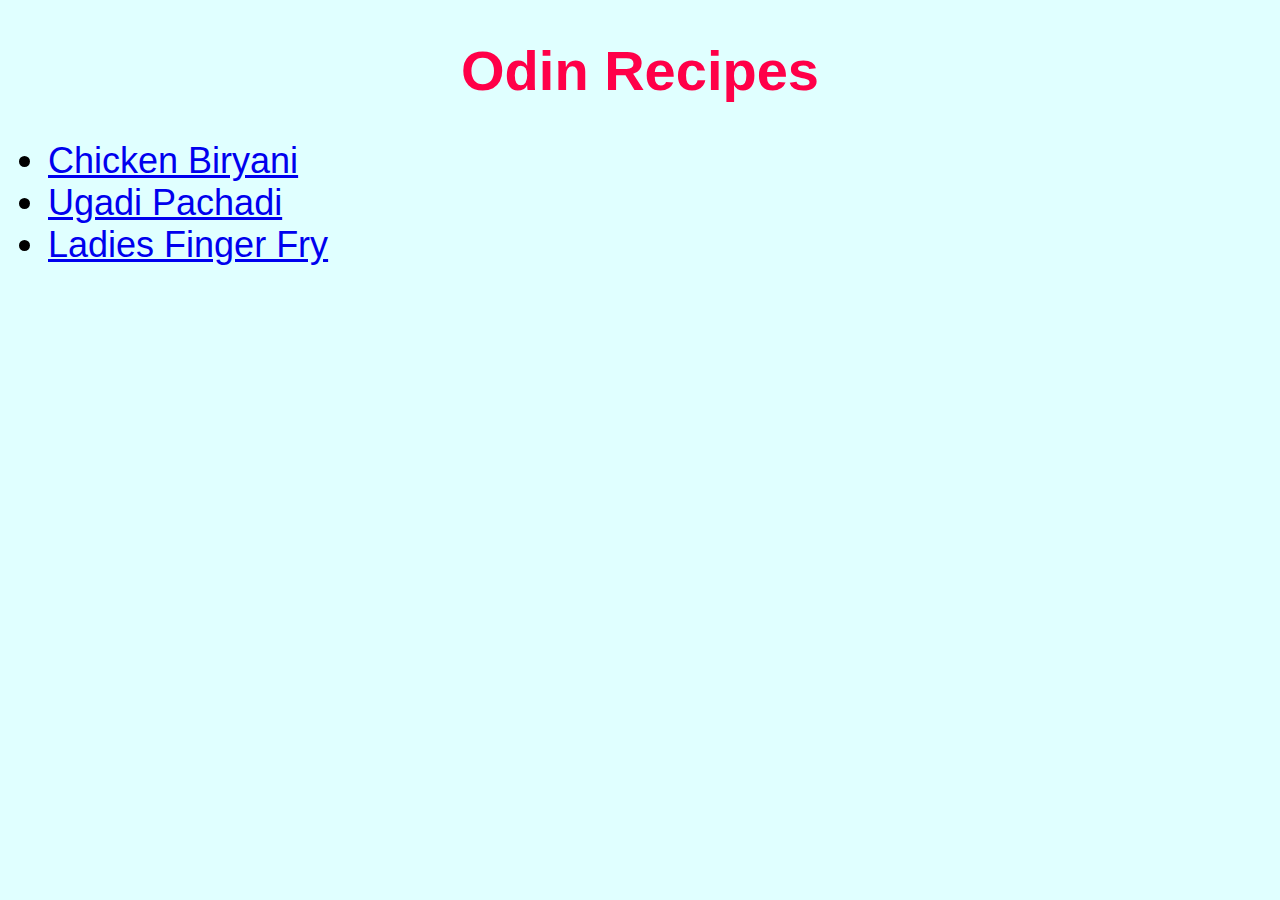
<file: index.html>
<!DOCTYPE html>
<html lang="en">
    <head>
        <meta charset="UTF-8">
        <title>
            Odin Recipes
        </title>
        <link rel="stylesheet" href="style.css">
    </head>
    <body>
        <h1>Odin Recipes</h1>
        <ul id="main">
            <li><a href="./recipes/chickenbiryani.html">Chicken Biryani</a></li>
            <li><a href="./recipes/ugadipachadi.html">Ugadi Pachadi</a></li>
            <li><a href="./recipes/ladiesfingerfry.html">Ladies Finger Fry</a></li>
        </ul>      
    </body>
</html>
</file>
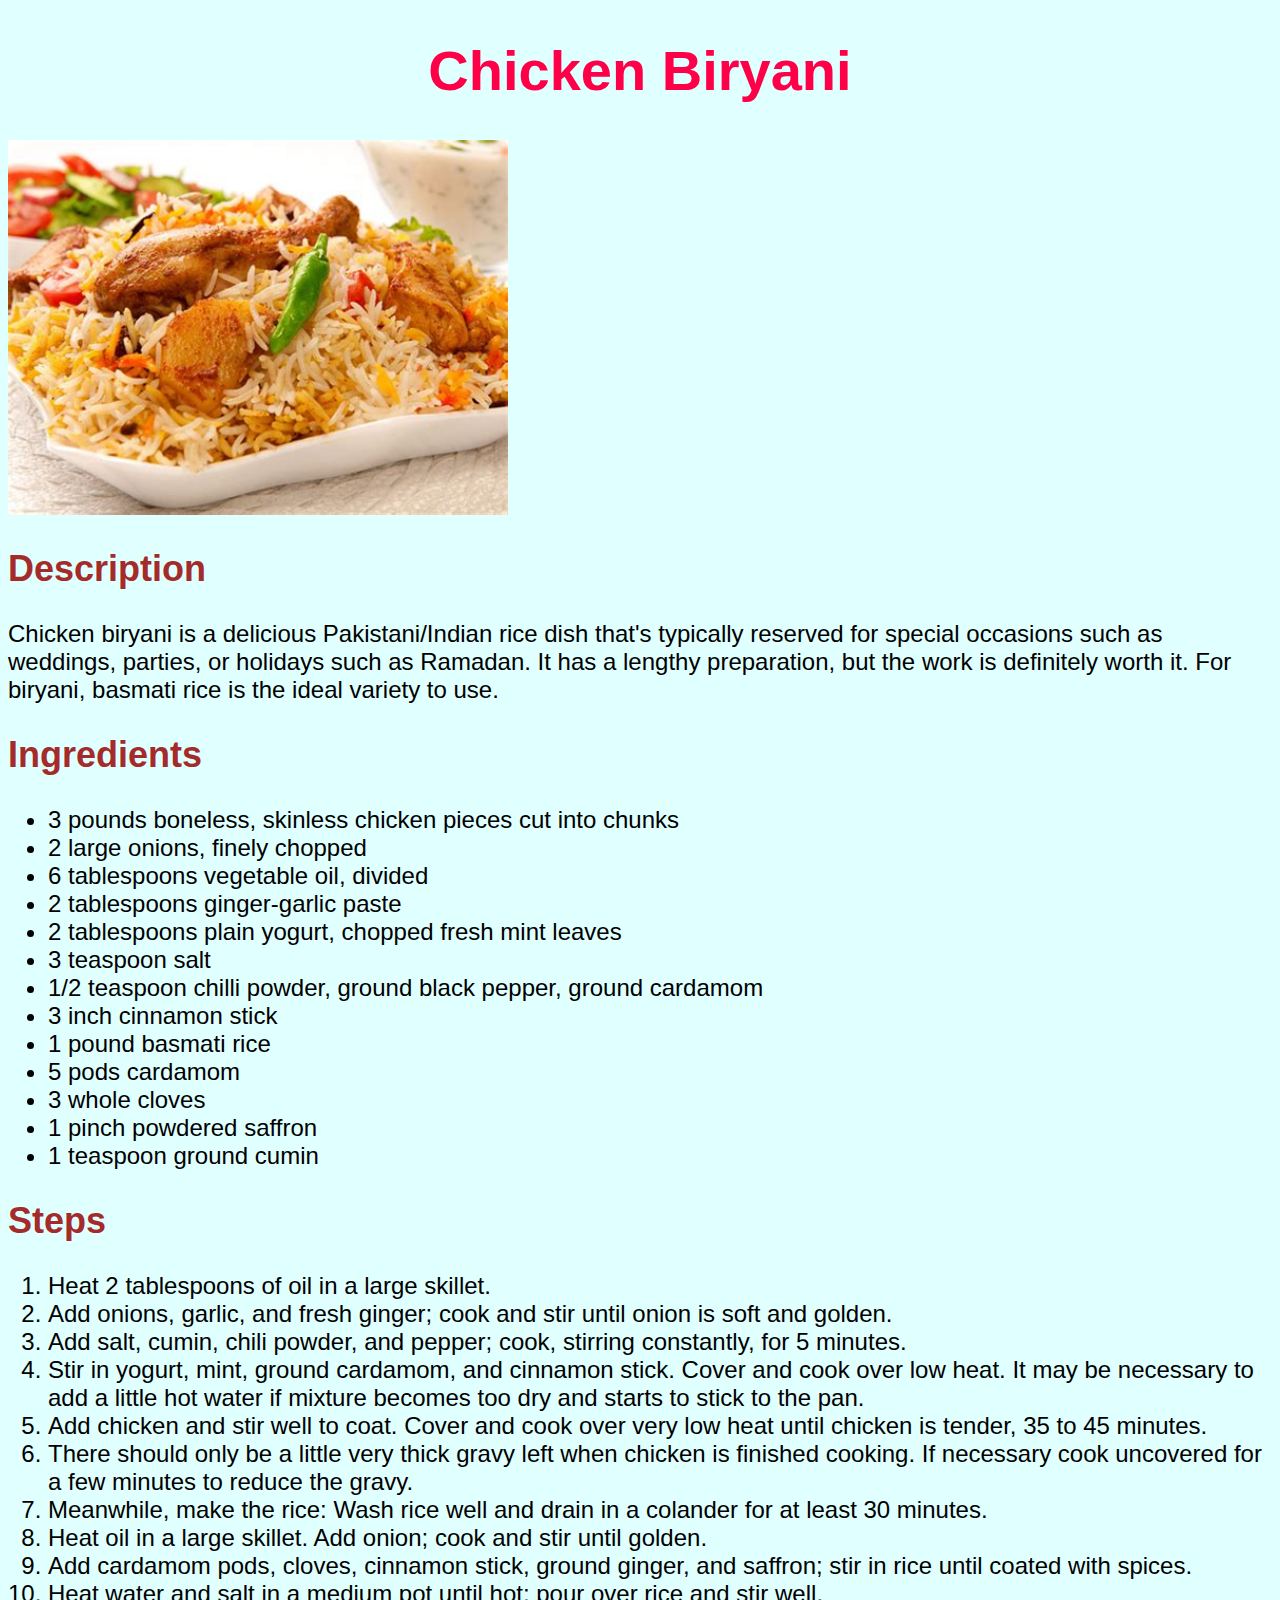
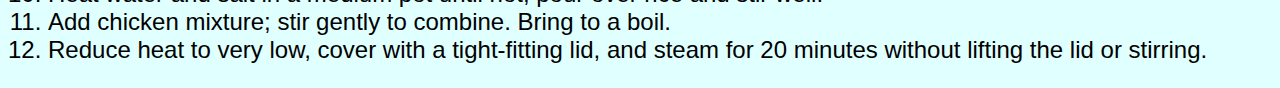
<file: recipes/chickenbiryani.html>
<!DOCTYPE html>
<html lang="en">
    <head>
        <meta charset="UTF-8">
        <title>
            Chicken Biryani
        </title>
        <link rel="stylesheet" href="../style.css">
    </head>
    <body>
        <h1>Chicken Biryani</h1>
        <img src="../images/chickenbiryani.jpeg" alt="Delicious Chicken Biryani">
        <h2>Description</h2>
        <p>
            Chicken biryani is a delicious Pakistani/Indian rice dish that's typically reserved for special occasions such as weddings, parties, or holidays such as Ramadan. It has a lengthy preparation, but the work is definitely worth it. For biryani, basmati rice is the ideal variety to use.
        </p>
        <h2>Ingredients</h2>
        <ul class="ingds">
            <li>3 pounds boneless, skinless chicken pieces cut into chunks</li>
            <li>2 large onions, finely chopped</li>
            <li>6 tablespoons vegetable oil, divided</li>
            <li>2 tablespoons ginger-garlic paste</li>
            <li>2 tablespoons plain yogurt, chopped fresh mint leaves</li>
            <li>3 teaspoon salt</li>
            <li>1/2 teaspoon chilli powder, ground black pepper, ground cardamom</li>
            <li>3 inch cinnamon stick</li>
            <li>1 pound basmati rice</li>
            <li>5 pods cardamom</li>
            <li>3 whole cloves</li>
            <li>1 pinch powdered saffron</li>
            <li>1 teaspoon ground cumin</li>
        </ul>
        <h2>Steps</h2>
        <ol class="stps">
            <li>Heat 2 tablespoons of oil in a large skillet.</li>
            <li>Add onions, garlic, and fresh ginger; cook and stir until onion is soft and golden.</li>
            <li>Add salt, cumin, chili powder, and pepper; cook, stirring constantly, for 5 minutes.</li>
            <li>Stir in yogurt, mint, ground cardamom, and cinnamon stick. Cover and cook over low heat. It may be necessary to add a little hot water if mixture becomes too dry and starts to stick to the pan. </li>
            <li>Add chicken and stir well to coat. Cover and cook over very low heat until chicken is tender, 35 to 45 minutes.</li>
            <li>There should only be a little very thick gravy left when chicken is finished cooking. If necessary cook uncovered for a few minutes to reduce the gravy. </li>
            <li>Meanwhile, make the rice: Wash rice well and drain in a colander for at least 30 minutes. </li>
            <li>Heat oil in a large skillet. Add onion; cook and stir until golden.</li>
            <li>Add cardamom pods, cloves, cinnamon stick, ground ginger, and saffron; stir in rice until coated with spices. </li>
            <li>Heat water and salt in a medium pot until hot; pour over rice and stir well. </li>
            <li>Add chicken mixture; stir gently to combine. Bring to a boil. </li>
            <li>Reduce heat to very low, cover with a tight-fitting lid, and steam for 20 minutes without lifting the lid or stirring. </li>
        </ol>
    </body>
</html>
</file>
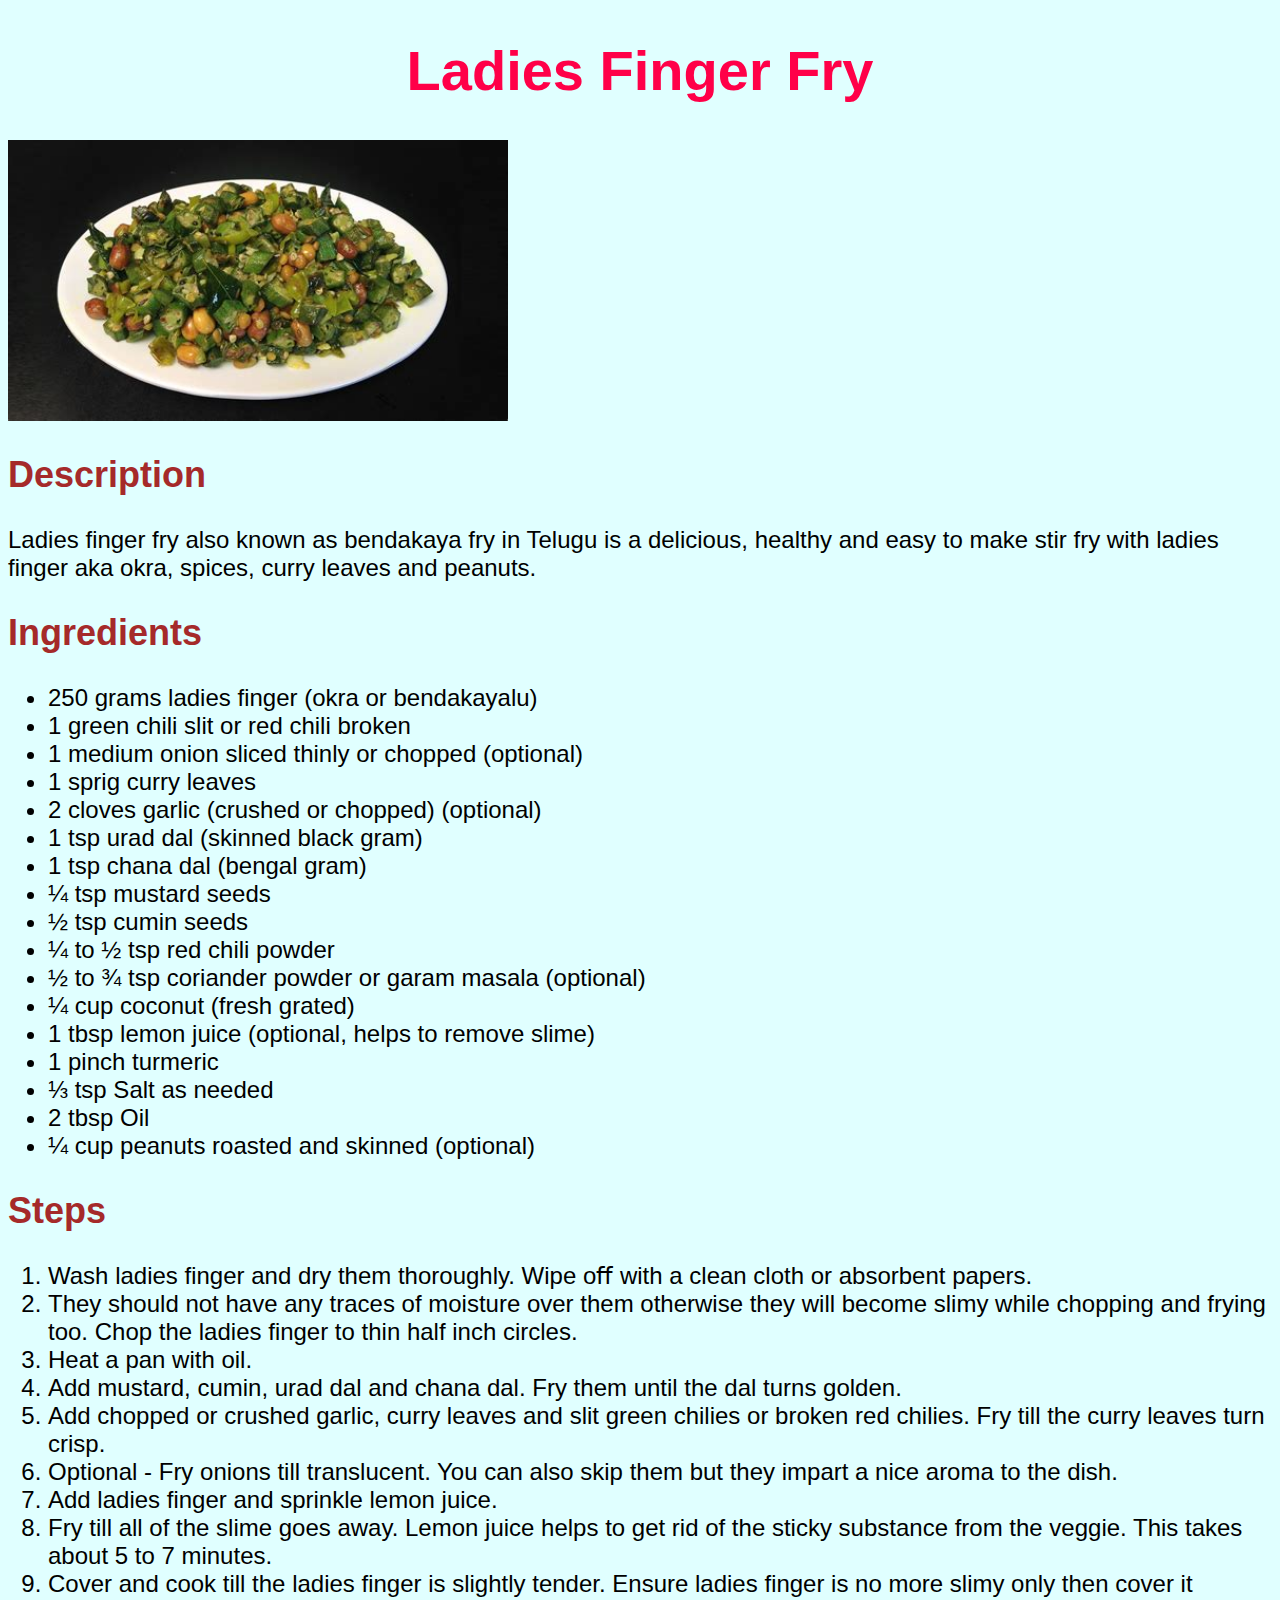
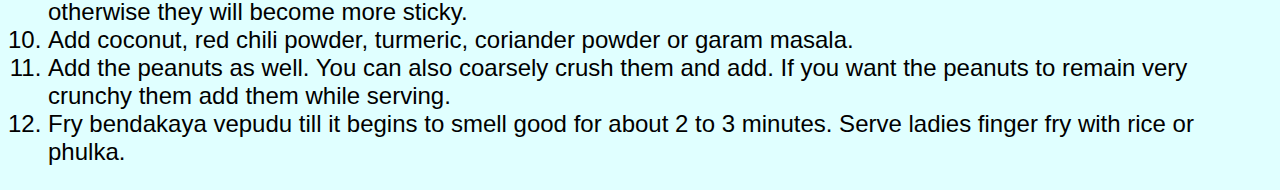
<file: recipes/ladiesfingerfry.html>
<!DOCTYPE html>
<html lang="en">
    <head>
        <meta charset="UTF-8">
        <title>
            Ladies Finger Fry
        </title>
        <link rel="stylesheet" href="../style.css">
    </head>
    <body>
        <h1>Ladies Finger Fry</h1>
        <img src="../images/ladiesfingerfry.jpeg" alt="Delicious Ladies Finger Fry Curry">
        <h2>Description</h2>
        <p>
            Ladies ﬁnger fry also known as bendakaya fry in Telugu is a delicious, healthy and easy to make stir fry with ladies ﬁnger aka okra, spices, curry leaves and peanuts.
        </p>
        <h2>Ingredients</h2>
        <ul class="ingds">
            <li>250 grams ladies ﬁnger (okra or bendakayalu)</li>
            <li>1 green chili slit or red chili broken</li>
            <li>1 medium onion sliced thinly or chopped (optional)</li>
            <li>1 sprig curry leaves</li>
            <li>2 cloves garlic (crushed or chopped) (optional)</li>
            <li>1 tsp urad dal (skinned black gram)</li>
            <li>1 tsp chana dal (bengal gram)</li>
            <li>¼ tsp mustard seeds</li>
            <li>½ tsp cumin seeds</li>
            <li>¼ to ½ tsp red chili powder</li>
            <li>½ to ¾ tsp coriander powder or garam masala (optional)</li>
            <li>¼ cup coconut (fresh grated)</li>
            <li>1 tbsp lemon juice (optional, helps to remove slime)</li>
            <li>1 pinch turmeric</li>
            <li>⅓ tsp Salt as needed</li>
            <li>2 tbsp Oil</li>
            <li>¼ cup peanuts roasted and skinned (optional)</li>
        </ul>
        <h2>Steps</h2>
        <ol class="stps">
            <li>Wash ladies ﬁnger and dry them thoroughly. Wipe oﬀ with a clean cloth or absorbent papers.</li>
            <li>They should not have any traces of moisture over them otherwise they will become slimy while chopping and frying too. Chop the ladies ﬁnger to thin half inch circles.</li>
            <li>Heat a pan with oil.</li>
            <li>Add mustard, cumin, urad dal and chana dal. Fry them until the dal turns golden.</li>
            <li>Add chopped or crushed garlic, curry leaves and slit green chilies or broken red chilies. Fry till the curry leaves turn crisp.</li>
            <li>Optional - Fry onions till translucent. You can also skip them but they impart a nice aroma to the dish.</li>
            <li>Add ladies ﬁnger and sprinkle lemon juice.</li>
            <li>Fry till all of the slime goes away. Lemon juice helps to get rid of the sticky substance from the veggie. This takes about 5 to 7 minutes.</li>
            <li>Cover and cook till the ladies ﬁnger is slightly tender. Ensure ladies ﬁnger is no more slimy only then cover it otherwise they will become more sticky.</li>
            <li>Add coconut, red chili powder, turmeric, coriander powder or garam masala.</li>
            <li>Add the peanuts as well. You can also coarsely crush them and add. If you want the peanuts to remain very crunchy them add them while serving.</li>
            <li>Fry bendakaya vepudu till it begins to smell good for about 2 to 3 minutes. Serve ladies ﬁnger fry with rice or phulka.</li>
        </ol>
    </body>
</html>
</file>
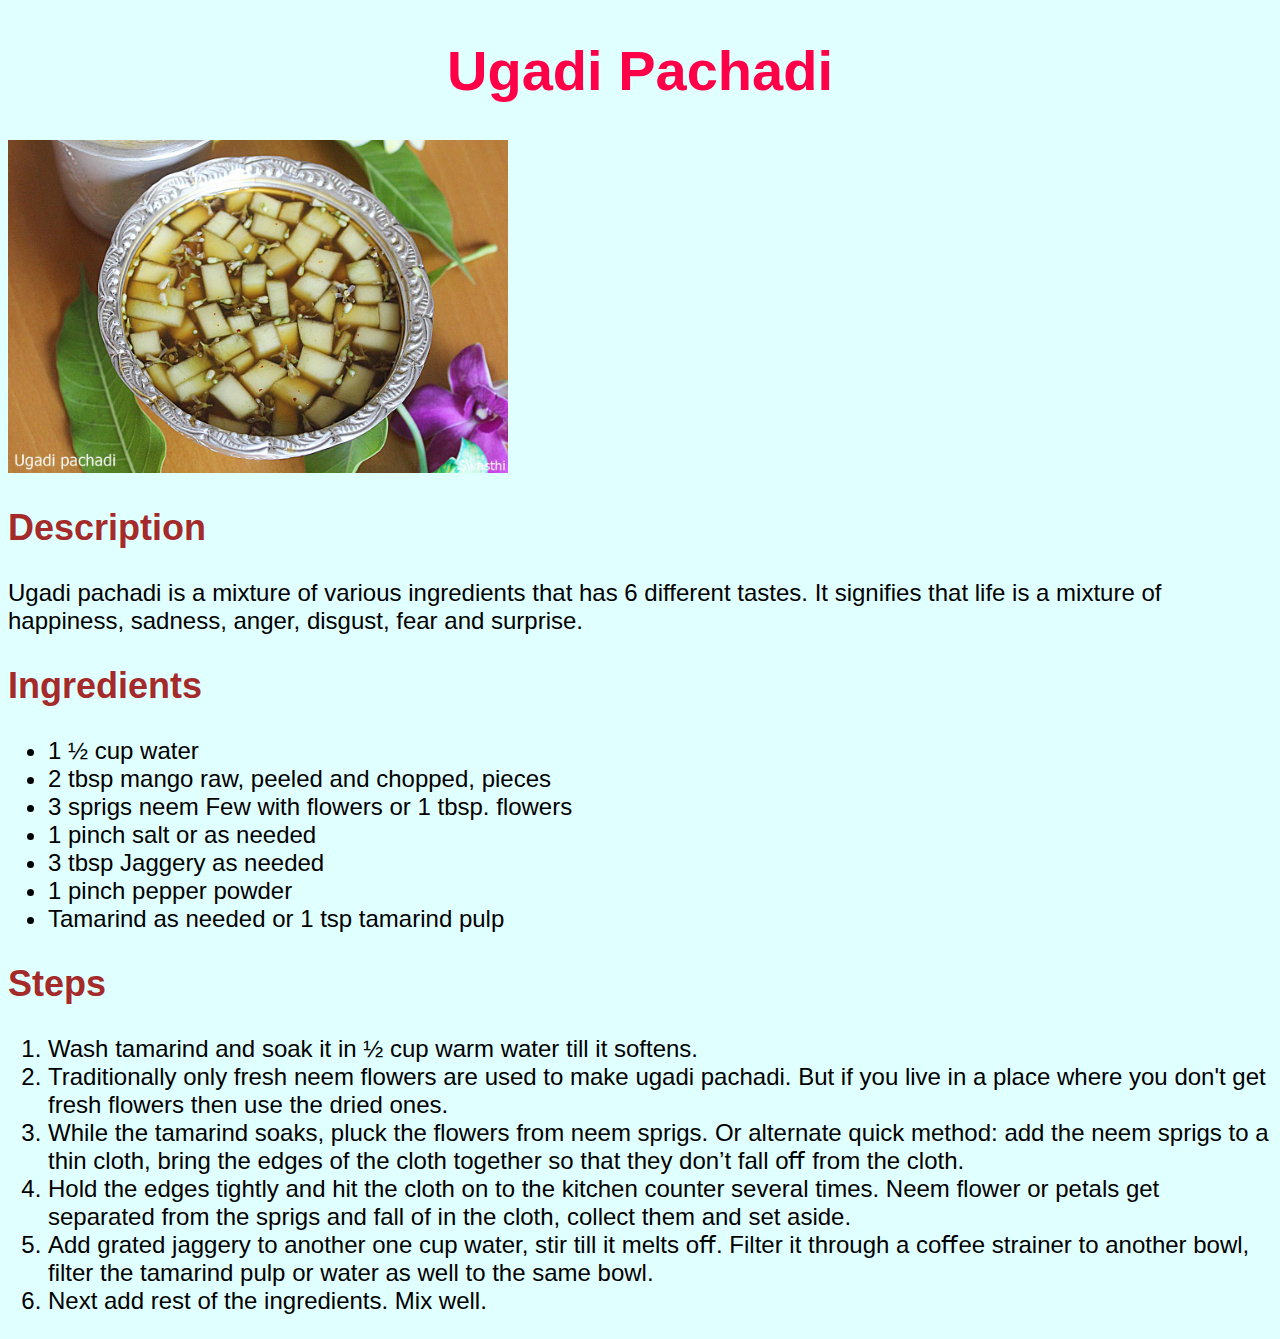
<file: recipes/ugadipachadi.html>
<!DOCTYPE html>
<html lang="en">
    <head>
        <meta charset="UTF-8">
        <title>
            Ugadi Pachadi
        </title>
        <link rel="stylesheet" href="../style.css">
    </head>
    <body>
        <h1>Ugadi Pachadi</h1>
        <img src="../images/ugadipachadi.jpg" alt="Delicious Ugadi Pachadi">
        <h2>Description</h2>
        <p>
            Ugadi pachadi is a mixture of various ingredients that has 6 different tastes. It signifies that life is a mixture of happiness, sadness, anger, disgust, fear and surprise.
        </p>
        <h2>Ingredients</h2>
        <ul class="ingds">
            <li>1 ½ cup water</li>
            <li>2 tbsp mango raw, peeled and chopped, pieces</li>
            <li>3 sprigs neem Few with ﬂowers or 1 tbsp. ﬂowers</li>
            <li>1 pinch salt or as needed</li>
            <li>3 tbsp Jaggery as needed</li>
            <li>1 pinch pepper powder</li>
            <li>Tamarind as needed or 1 tsp tamarind pulp</li>
        </ul>
        <h2>Steps</h2>
        <ol class="stps">
            <li>Wash tamarind and soak it in ½ cup warm water till it softens.</li>
            <li>Traditionally only fresh neem ﬂowers are used to make ugadi pachadi. But if you  live in a place where you don't get fresh ﬂowers then use the dried ones.</li>
            <li>While the tamarind soaks, pluck the ﬂowers from neem sprigs. Or alternate quick  method: add the neem sprigs to a thin cloth, bring the edges of the cloth together so that they don’t fall oﬀ from the cloth.</li>
            <li>Hold the edges tightly and hit the cloth on to the kitchen counter several times. Neem ﬂower or petals get separated from the sprigs and fall of in the cloth, collect them and set aside.</li>
            <li>Add grated jaggery to another one cup water, stir till it melts oﬀ. Filter it through a coﬀee strainer to another bowl, ﬁlter the tamarind pulp or water as well to the same bowl.</li>
            <li>Next add rest of the ingredients. Mix well.</li>
        </ol>
    </body>
</html>
</file>
<file: style.css>
body {
    background-color: lightcyan;
    font-family: Arial, Helvetica, sans-serif;
}
h1 {
    color: rgb(255, 0, 72);
    text-align: center;
    font-size: 56px;
}
h2,#main {
    font-size: 36px;
}
h2 {
    color: brown;
}
img {
    width: 500px;
    height: auto;
}
p {
    text-align: left;
}
p,
.ingds,
.stps {
    font-size: 24px;
}
</file>
